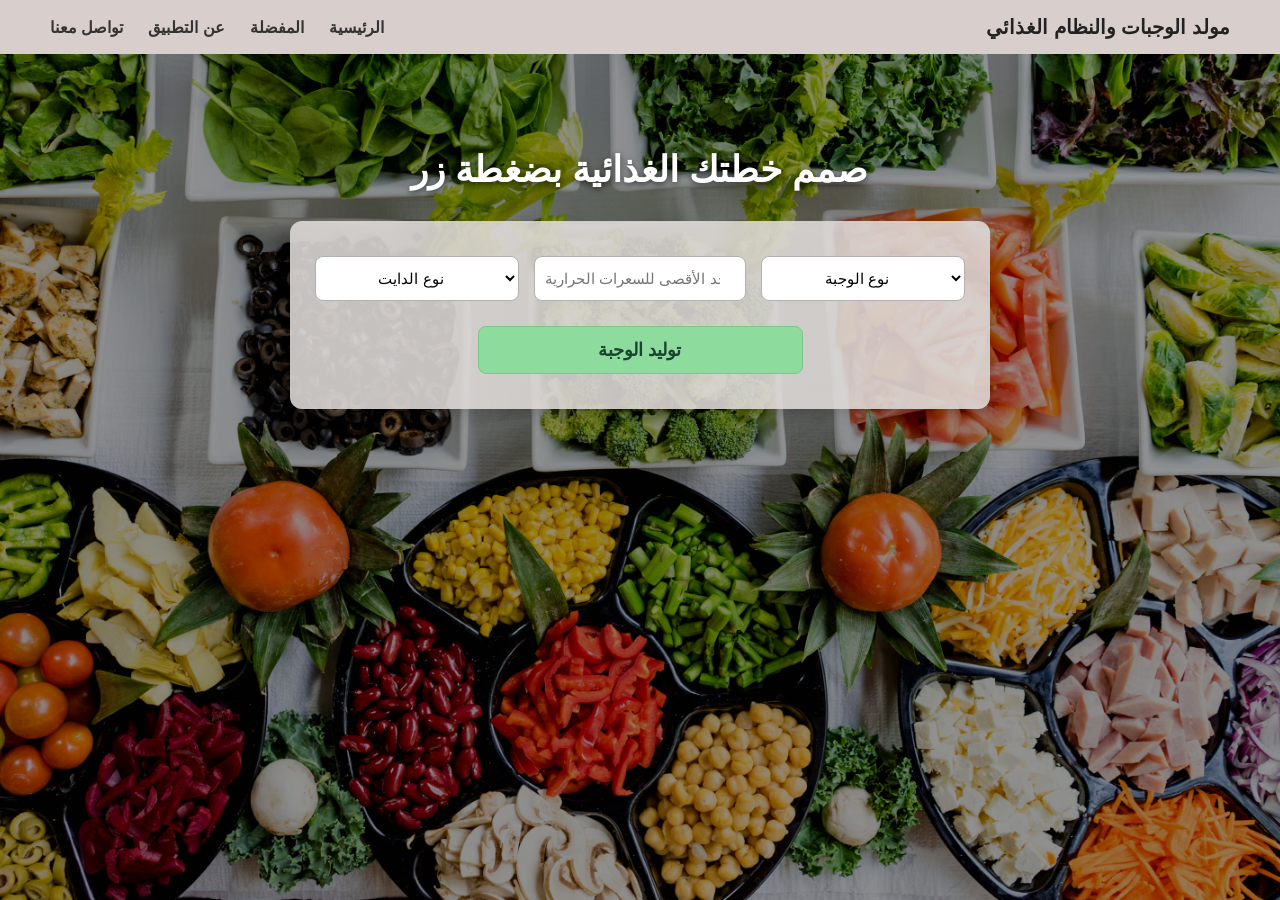
<file: index.html>
<!DOCTYPE html>
<html>
    <head>
       <meta charset="UTF-8">
       <title>مولد الوجبات والنظام الغذائي</title>
       <link rel = "stylesheet" href="style.css">
       
    </head>

    <body> 
        <!-- القائمة العلوية -->
         <nav> 
           
            <h1> مولد الوجبات والنظام الغذائي  </h1>

             <ul> <li> <a href="index.html">الرئيسية</a> </li> 
                <li> <a href="favorites.html">المفضلة</a> </li>
                <li> <a href="about.html">عن التطبيق</a> </li> 
                <li> <a href="contact.html">تواصل معنا</a> </li> 
                
             </ul> </nav>
<!-- قسم الفلترة مع صورة الخلفية الكاملة -->
     <header class="hero-section">

        <h1> صمم خطتك الغذائية بضغطة زر </h1>

     <div class="filter-card">
        <div class="filter-group">

<!-- 1. نوع الدايت -->
        <select id ="diet-select">
            <option value="" disabled selected>نوع الدايت</option>
            <option value="healthy"> صحي</option>
            <option value="keto"> كيتو</option>
            <option value="vegan"> نباتي</option>
        </select>

        <!-- 2. السعرات الحرارية -->
         <input type="number" id="calories-input" placeholder="الحد الأقصى للسعرات الحرارية">

         <!-- 3. نوع الوجبة -->
        <select id ="meal-type-select">
            <option value="" disabled selected>نوع الوجبة</option>
            <option value="breakfast"> وجبة الافطار</option>
            <option value="lunch"> وجبة الغداء</option>
            <option value="dinner"> وجبة العشاء </option>
        </select>
         </div>

           <button id="generate-btn">توليد الوجبة</button>

     </div>      
        </header>

        <main id="meals-container" class="meals-container"></main>

        <script src="script.js"></script>
    </body>
</html>
</file>
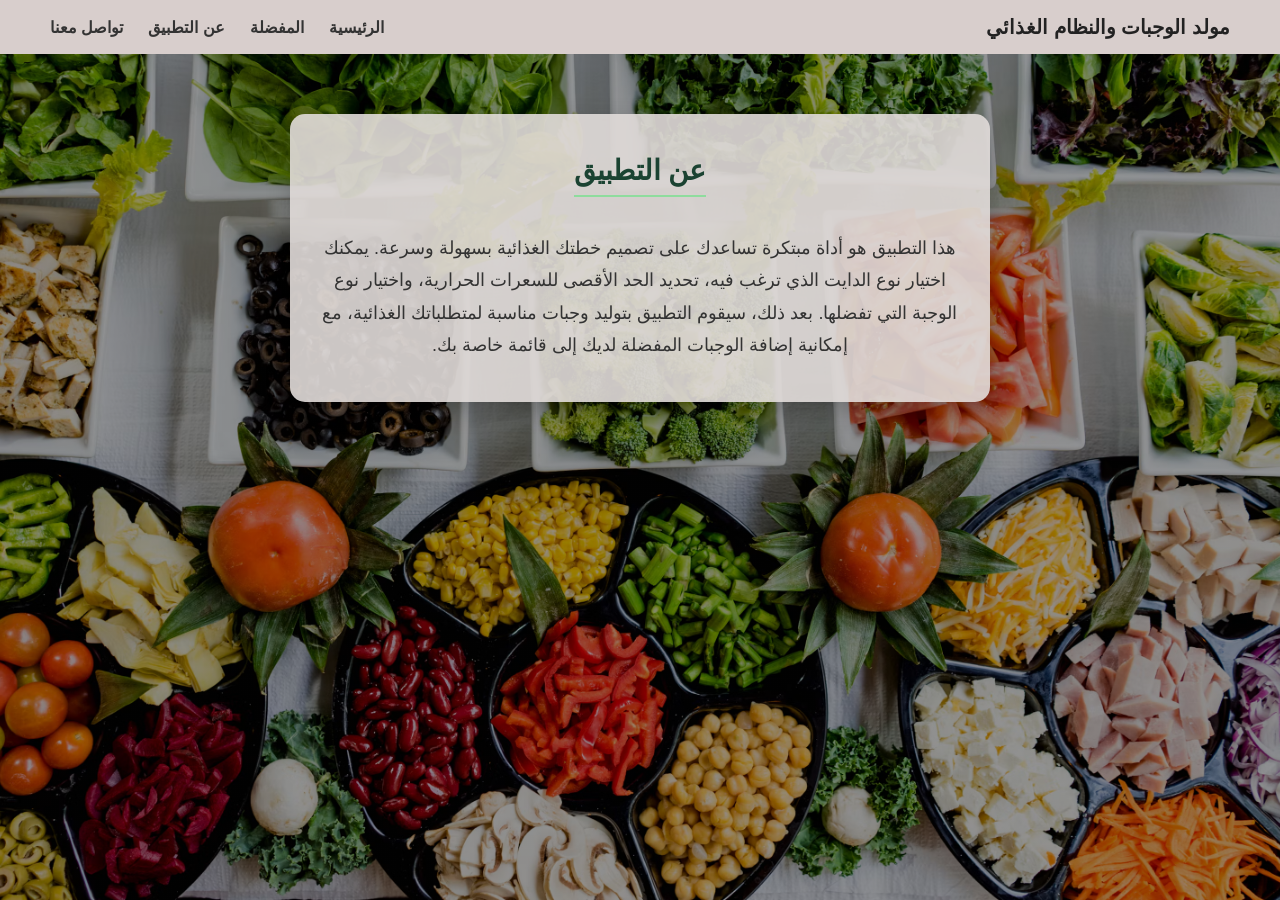
<file: about.html>
<!DOCTYPE html>
<html>
    <head>
         <meta charset="UTF-8">
         <title>عن التطبيق</title>
         <link rel = "stylesheet" href="style.css">
    </head>
    <body>

        <nav> 
            <h1> مولد الوجبات والنظام الغذائي  </h1>

             <ul> 
                <li> <a href="index.html">الرئيسية</a> </li> 
                <li> <a href="favorites.html">المفضلة</a> </li>
                <li> <a href="about.html">عن التطبيق</a> </li> 
                <li> <a href="contact.html">تواصل معنا</a> </li> 
             </ul>
        </nav>

       <div class="about-container">
        <h1>عن التطبيق</h1>
        <p class="about-text">
            هذا التطبيق هو أداة مبتكرة تساعدك على تصميم خطتك الغذائية بسهولة وسرعة.
            يمكنك اختيار نوع الدايت الذي ترغب فيه، تحديد الحد الأقصى للسعرات الحرارية، واختيار نوع الوجبة التي تفضلها.
            بعد ذلك، سيقوم التطبيق بتوليد وجبات مناسبة لمتطلباتك الغذائية، مع إمكانية إضافة الوجبات المفضلة لديك إلى قائمة خاصة بك.
        </p>
        
    </div>

    </body>
</html>
</file>
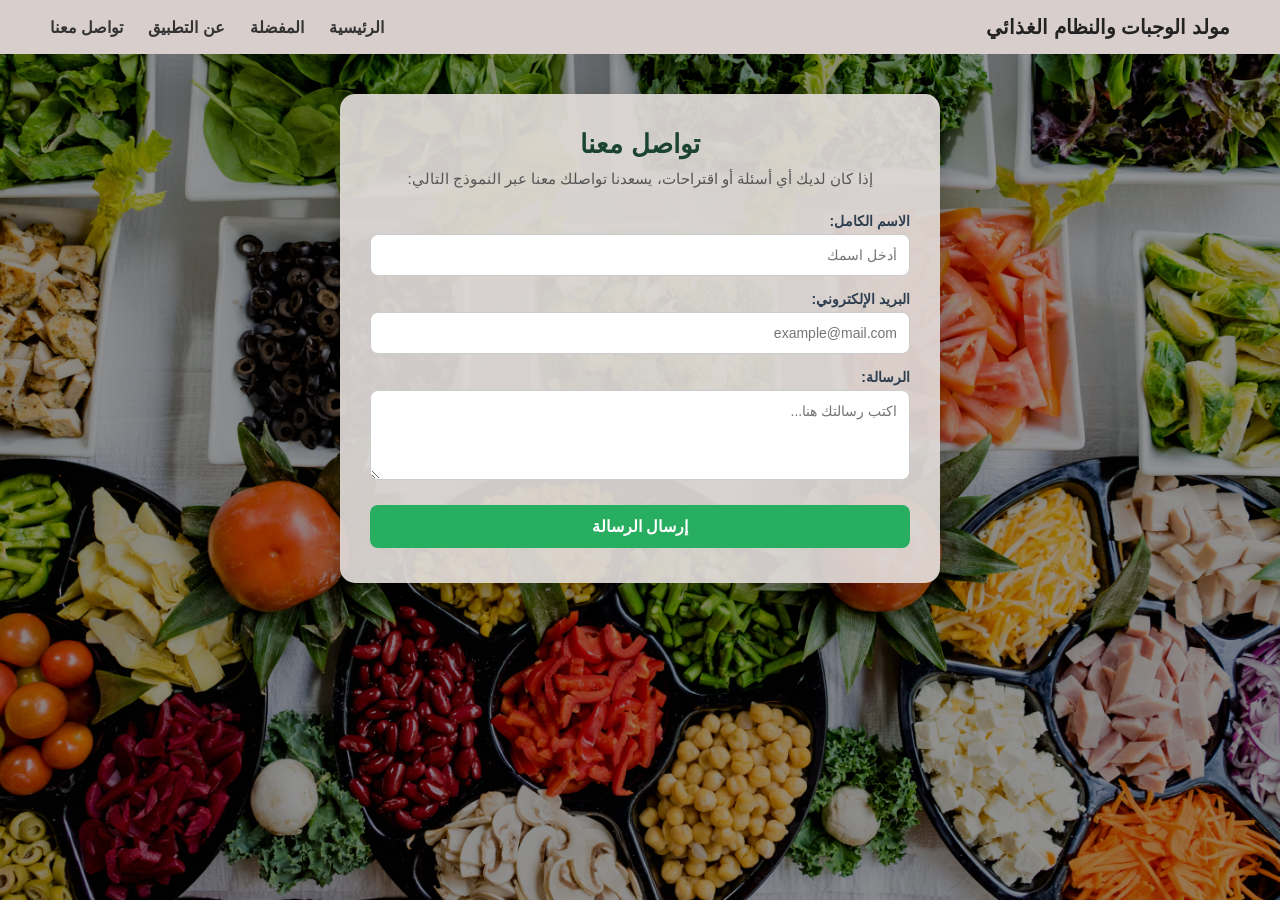
<file: contact.html>
<html>
    <head>
         <meta charset="UTF-8">
         <title>تواصل معنا</title>
         <link rel = "stylesheet" href="style.css">
    </head>
    <body>

        <nav> 
            <h1> مولد الوجبات والنظام الغذائي  </h1>

             <ul> 
                <li> <a href="index.html">الرئيسية</a> </li> 
                <li> <a href="favorites.html">المفضلة</a> </li>
                <li> <a href="about.html">عن التطبيق</a> </li> 
                <li> <a href="contact.html">تواصل معنا</a> </li> 
             </ul>
        </nav>

 <div class="contact-container">
        <h1>تواصل معنا</h1>

        <p class="contact-desc">إذا كان لديك أي أسئلة أو اقتراحات، يسعدنا تواصلك معنا عبر النموذج التالي:</p>
        
        <form class="contact-form" id="contactForm" onsubmit="submitContactForm(event)">
            <div class="form-group">
                <label>الاسم الكامل:</label>
                <input type="text" id="name" required placeholder="أدخل اسمك">
            </div>

            <div class="form-group">
                <label>البريد الإلكتروني:</label>
                <input type="email" id="email" required placeholder="example@mail.com">
            </div>

            <div class="form-group">
                <label>الرسالة:</label>
                <textarea id="message" rows="4" required placeholder="اكتب رسالتك هنا..."></textarea>
            </div>
            <button type="submit" class="submit-btn">إرسال الرسالة</button>
        </form>

    </div>

    <script>
    function submitContactForm(event) {
        event.preventDefault();

        const formData = new FormData();
        formData.append('name', document.getElementById('name').value);
        formData.append('email', document.getElementById('email').value);
        formData.append('message', document.getElementById('message').value);

        fetch('send_message.php', {
            method: 'POST',
            body: formData
        })

        .then(response => response.json())
        .then(data => {
            alert(data.message);
            if (data.status === 'success') {
                document.getElementById('contactForm').reset(); // تفريغ الخانات عند النجاح
            }
        })

        .catch(error => {
            console.error('Error:', error);
            alert('حدث خطأ في الاتصال بالسيرفر');
        });
    }
    
    </script>

    </body>
</html>
</file>
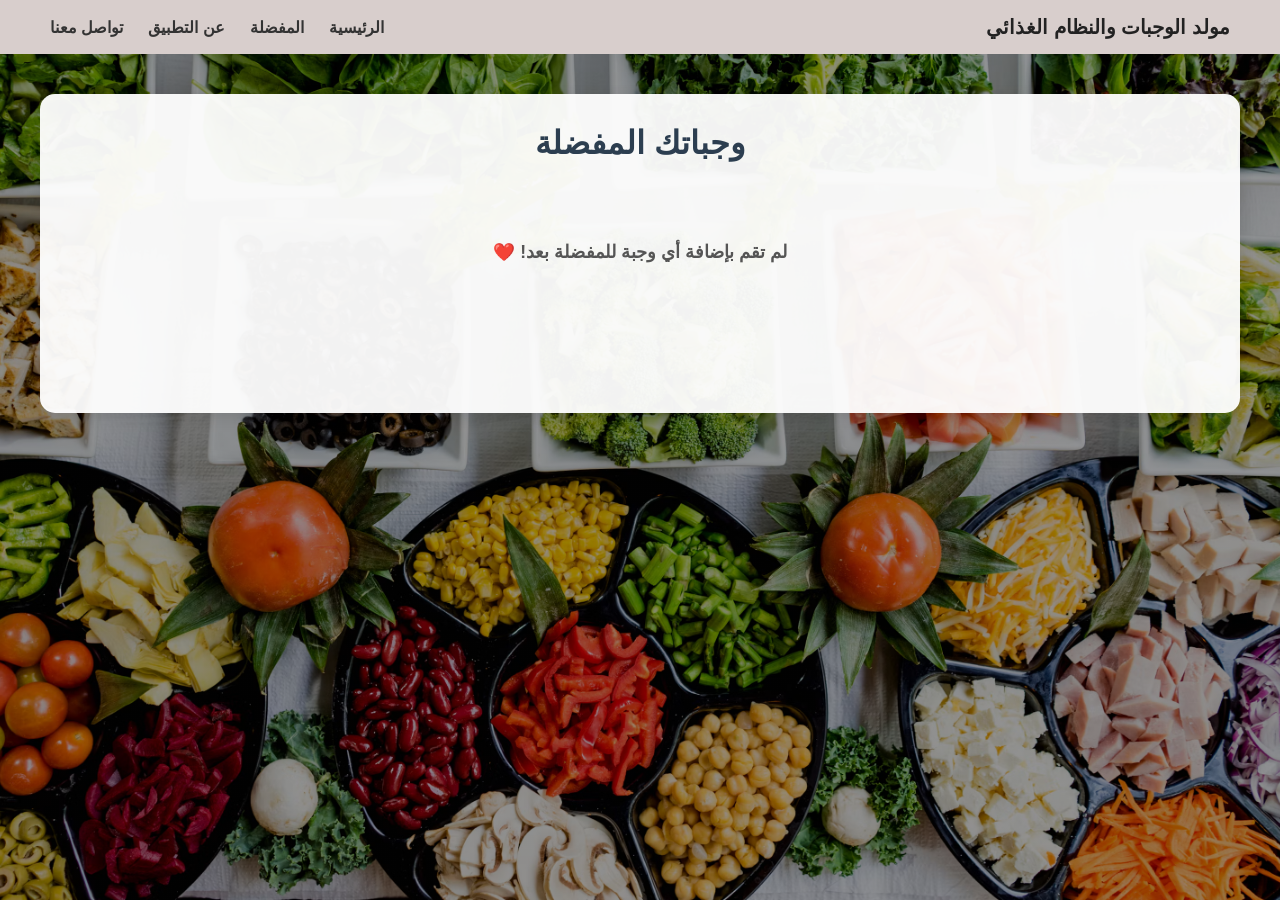
<file: favorites.html>
<!DOCTYPE html>
<html>
    <head>
       <meta charset="UTF-8">
       <meta name="viewport" content="width=device-width, initial-scale=1.0">
       <title>المفضلة</title>
       <link rel = "stylesheet" href="style.css">
       
    </head>

    <body> 
        <!-- القائمة العلوية -->
         
           <nav>
            <h1> مولد الوجبات والنظام الغذائي  </h1>
       
          
             <ul> <li> <a href="index.html">الرئيسية</a> </li> 
                <li> <a href="favorites.html">المفضلة</a> </li>
                <li> <a href="about.html">عن التطبيق</a> </li> 
                <li> <a href="contact.html">تواصل معنا</a> </li> 
                
             </ul> </nav>
        

          <main class="favorites-header">
            <h2> وجباتك المفضلة </h2>


        <div id="favorites-container" class="meals-container">

        </main>

        <script src="script.js"></script>
    </body>
</file>
<file: style.css>
/* إزالة المسافات الضامنة وتحديد الخط */
* {
    box-sizing: border-box;
    margin: 0;
    padding: 0;
    font-family: 'Segoe UI', Tahoma, Geneva, Verdana, sans-serif;
}

body {
    margin: 0;
    padding: 0;
    font-family: 'Segoe UI', Tahoma, Geneva, Verdana, sans-serif;
    background: linear-gradient(rgba(0, 0, 0, 0.4), rgba(0, 0, 0, 0.4)), url('images/bg.jpg') center center / cover no-repeat fixed !important;
    min-height: 100vh;
}

/* القائمة العلوية Navbar */
nav {
    display: flex;
    justify-content: space-between;
    align-items: center;
    padding: 15px 50px;
    background-color: #d8cecc; /* لون النادبار المطابق لتصميمك */
    direction: rtl; /* لجعل النصوص من اليمين لليسار */
}

nav h1 {
    font-size: 20px;
    color: #222;
}

nav ul {
    display: flex;
    list-style: none;
    gap: 25px;
}

nav ul li a {
    text-decoration: none;
    color: #333;
    font-weight: bold;
    font-size: 16px;
    transition: color 0.3s;
}

nav ul li a:hover {
    color: #2e7d32;
}

/* قسم الصورة الرئيسية كاملة Height */
/* ضبط قسم الهيدر ليكون بخلفية واضحة وبحجم مريح */
.hero-section {
    min-height: 450px;
    display: flex;
    flex-direction: column;
    justify-content: center;
    align-items: center;
    padding: 20px;
}

.hero-section h1 {
    color: white;
    font-size: 36px;
    margin-bottom: 30px;
    text-shadow: 0 2px 6px rgba(0,0,0,0.6);
}

/* صندوق الفلترة الرمادي الشفاف */
.filter-card {
    background: rgba(225, 220, 218, 0.88);
    width: 100%;
    max-width: 700px;
    padding: 35px 25px;
    border-radius: 12px;
    box-shadow: 0 4px 15px rgba(0,0,0,0.15);
    text-align: center;
}

/* ترتيب الحقول أفقياً */
.filter-group {
    display: flex;
    gap: 15px;
    margin-bottom: 25px;
}

.filter-group select, 
.filter-group input {
    flex: 1;
    padding: 12px 10px;
    border: 1px solid #b5b0ad;
    border-radius: 8px;
    font-size: 15px;
    outline: none;
    background-color: white;
    text-align: center;
}

/* زر توليد الوجبة */
#generate-btn {
    width: 50%;
    padding: 12px;
    background-color: #8edc9d;
    border: 1px solid #7bc68a;
    border-radius: 8px;
    font-size: 18px;
    font-weight: bold;
    color: #1b4332;
    cursor: pointer;
    transition: 0.3s;
}

#generate-btn:hover {
    background-color: #7bc68a;
    transform: scale(1.02);
}
/* تنسيق شبكة الكروت وحجم الصور */

.meals-container, #favorites-container {
    display: grid;
    grid-template-columns: repeat(auto-fill, minmax(280px, 1fr));
    gap: 25px;
    padding: 20px 8%;
    max-width: 1200px;
    margin: 0 auto 50px auto;
    direction: rtl; /* يضمن بدء رصف الكروت من اليمين إلى اليسار */
}

.meal-card {
    background-color: #ffffff;
    border-radius: 12px;
    overflow: hidden;
    box-shadow: 0 4px 15px rgba(0,0,0,0.08);
    position: relative;
    transition: transform 0.3s, box-shadow 0.3s;
}

.meal-card:hover {
    transform: translateY(-5px);
    box-shadow: 0 8px 20px rgba(0,0,0,0.12);
}

.meal-card img {
    width: 100%;
    height: 200px;
    object-fit: cover;
}

.meal-card-content {
    padding: 15px 20px;
    text-align: right;
}

.meal-card-content h3 {
    font-size: 18px;
    color: #2c3e50;
    margin-bottom: 8px;
}

.meal-card-content p {
    font-size: 14px;
    color: #7f8c8d;
}
/* تنسيق الرسائل والنصوص التي تظهر فوق الخلفية */
/* 1. تنسيق شريط ملاحظة البدائل (شريط مختصر ومرتب) */
.suggestion-note {
    grid-column: 1 / -1;
    width: fit-content;
    max-width: 90%;
    margin: 10px auto 20px auto;
    padding: 10px 20px;
    background-color: #fff3cd !important;
    color: #856404 !important;
    font-size: 1rem;
    font-weight: bold;
    text-align: center;
    direction: rtl;
    border-radius: 8px;
    border: 1px solid #ffeeba;
    box-shadow: 0 4px 12px rgba(0, 0, 0, 0.4);
}

/* 2. تنسيق مربع عدم توفر الوجبات (مربع أسود بارز ومستقل) */
.no-meals {
    grid-column: 1 / -1;
    width: 100%;
    max-width: 600px;
    margin: 30px auto;
    padding: 20px 25px;
    background-color: #fff3cd !important; /* خلفية سوداء واضحة */
    color: #856404 !important; /* خط أبيض ناصع */
    font-size: 1.1rem;
    font-weight: bold;
    text-align: center;
    direction: rtl;
    border-radius: 12px;
    border: 1px solid #ffeeba;
    box-shadow: 0 8px 25px rgba(0, 0, 0, 0.6);
}

/* تنسيق كارت الوجبة لإظهار الاسم بوضوح */
.meal-card-content h3 {
    color: #2d3436;
    font-size: 1.2rem;
    margin-bottom: 5px;
}

/* تنسيق صفحة عن التطبيق */
.about-container {
    background: rgba(225, 220, 218, 0.90); /* لون مطابق لصندوق الفلترة في الصفحة الرئيسية */
    max-width: 700px;
    margin: 60px auto;
    padding: 40px 30px;
    border-radius: 15px;
    box-shadow: 0 8px 25px rgba(0, 0, 0, 0.2);
    text-align: center;
    direction: rtl;
}

.about-container h1 {
    color: #1b4332;
    font-size: 28px;
    margin-bottom: 20px;
    border-bottom: 2px solid #8edc9d;
    display: inline-block;
    padding-bottom: 8px;
}

.about-text {
    color: #333333;
    font-size: 18px;
    line-height: 1.8;
    margin-top: 15px;
}

/* تنسيق صفحة تواصل معنا */
.contact-container {
    background: rgba(225, 220, 218, 0.92);
    max-width: 600px;
    margin: 40px auto;
    padding: 35px 30px;
    border-radius: 15px;
    box-shadow: 0 8px 25px rgba(0, 0, 0, 0.2);
    text-align: center;
    direction: rtl;
}

.contact-container h1 {
    color: #1b4332;
    font-size: 26px;
    margin-bottom: 10px;
}

.contact-desc {
    color: #555;
    font-size: 15px;
    margin-bottom: 25px;
}

.contact-form {
    display: flex;
    flex-direction: column;
    gap: 15px;
    text-align: right;
}

.form-group label {
    display: block;
    font-weight: bold;
    color: #2c3e50;
    margin-bottom: 5px;
    font-size: 14px;
}

.form-group input, 
.form-group textarea {
    width: 100%;
    padding: 12px;
    border: 1px solid #ccc;
    border-radius: 8px;
    font-size: 14px;
    box-sizing: border-box;
    outline: none;
}

.form-group input:focus, 
.form-group textarea:focus {
    border-color: #27ae60;
}

.submit-btn {
    background-color: #27ae60;
    color: white;
    border: none;
    padding: 12px;
    border-radius: 8px;
    font-size: 16px;
    font-weight: bold;
    cursor: pointer;
    transition: background 0.3s;
    margin-top: 10px;
}

.submit-btn:hover {
    background-color: #219150;
}


/* تنسيق وتوسيط عنوان صفحة المفضلة */
.favorites-header {
    text-align: center; /* توسيط جميع النصوص داخل العنصر */
    margin-bottom: 30px;
}

.favorites-header h2 {
    color: #2c3e50; /* لون غامق وواضح للعنوان */
    font-size: 2rem;
    font-weight: bold;
    margin-bottom: 10px;
}

.favorites-header p {
    color: #555; /* لون واضح للنص الفرعي */
    font-size: 1.1rem;
}

/* توسيط رسالة عدم وجود وجبات */
/* توسيط رسالة المفضلة الفارغة بالكامل */
.empty-msg {
    grid-column: 1 / -1; /* تجعل الرسالة تأخذ عرض الصفحة بالكامل داخل الـ Grid */
    text-align: center;
    font-size: 1.3rem;
    font-weight: bold;
    color: #555;
    padding: 50px 20px;
    margin: 0 auto;
    width: 100%;
}
main.favorites-header, main.container {
    background-color: rgba(255, 255, 255, 0.95);
    border-radius: 15px;
    padding: 30px;
    margin: 40px auto;
    max-width: 1200px;
    box-shadow: 0 4px 15px rgba(0, 0, 0, 0.1);
}

/* إخفاء خلفية حاوية الوجبات إذا كانت فارغة */
#meals-container:empty {
    display: none;
}
/* تنسيق زر الإزالة في صفحة المفضلة */
.remove-btn {
    background-color: #ff4d4d;
    color: white;
    border: none;
    padding: 8px 14px;
    border-radius: 8px;
    cursor: pointer;
    font-size: 0.9rem;
    margin-top: 10px;
    transition: background 0.3s ease;
}

.remove-btn:hover {
    background-color: #cc0000;
}
</file>
